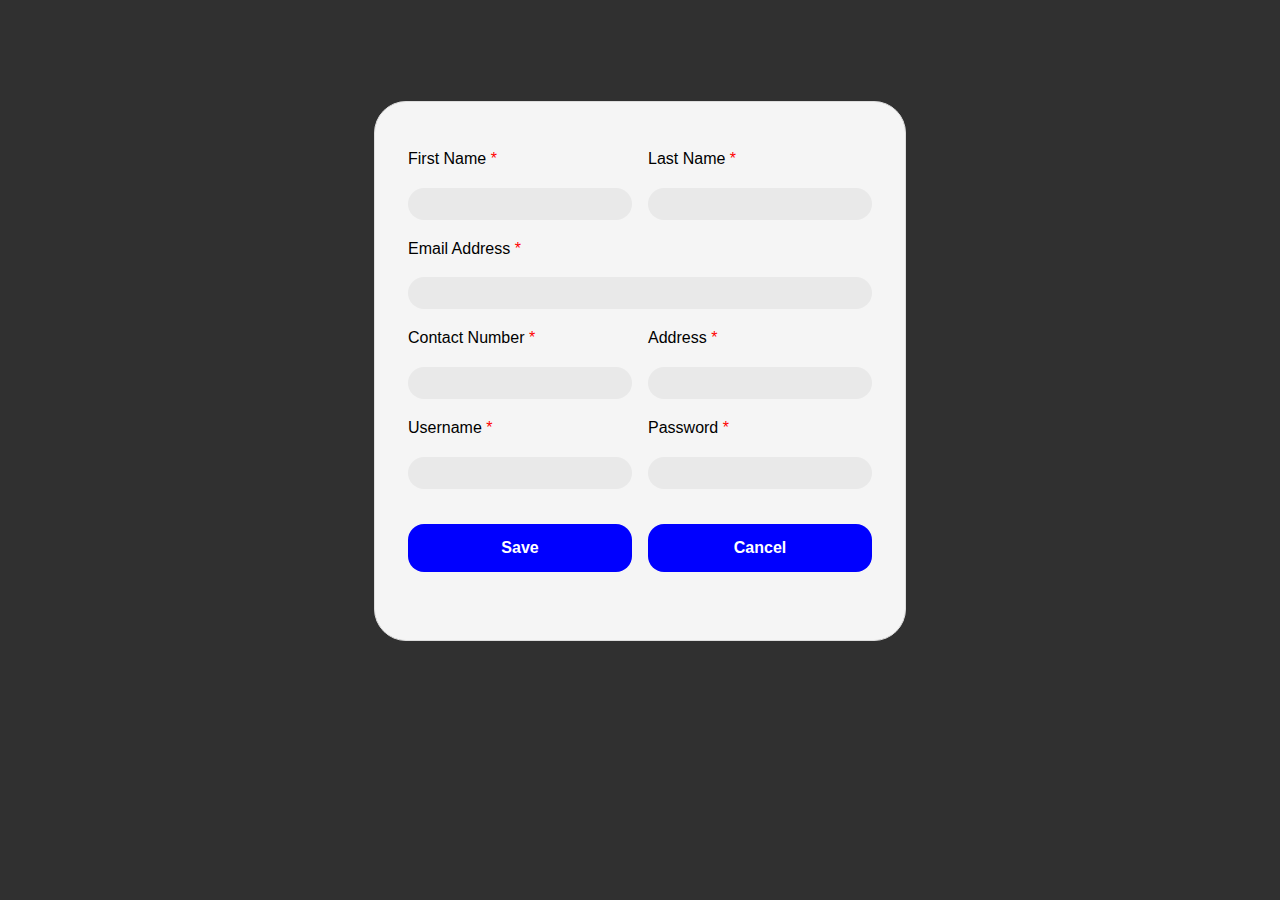
<file: form2/index.html>
<html lang="en">
<head>
    <meta charset="UTF-8">
    <meta name="viewport" content="width=device-width, initial-scale=1.0">
    <link rel="stylesheet" href="styles.css">
    <title>Form</title>
</head>
<body>
    <main class="container">
        <form class="form" action="">
            <label for="fname">First Name</label>
            <label for="lname">Last Name</label>
            <input id="" type="text">
            <input type="text">
            <label id="email-grid" for="lname">Email Address</label>
            <input  id="email-grid" type="email">
            <label for="fname">Contact Number</label>
            <label for="fname">Address</label>
            <input type="tel">
            <input type="text">
            <label for="lname">Username</label>
            <label for="fname">Password</label>
            <input type="text">
            <input type="password" required>
            <input type="button" value="Save">
            <input type="button" value="Cancel">
        </form>
        
    </main>    
</body>
</html>
</file>
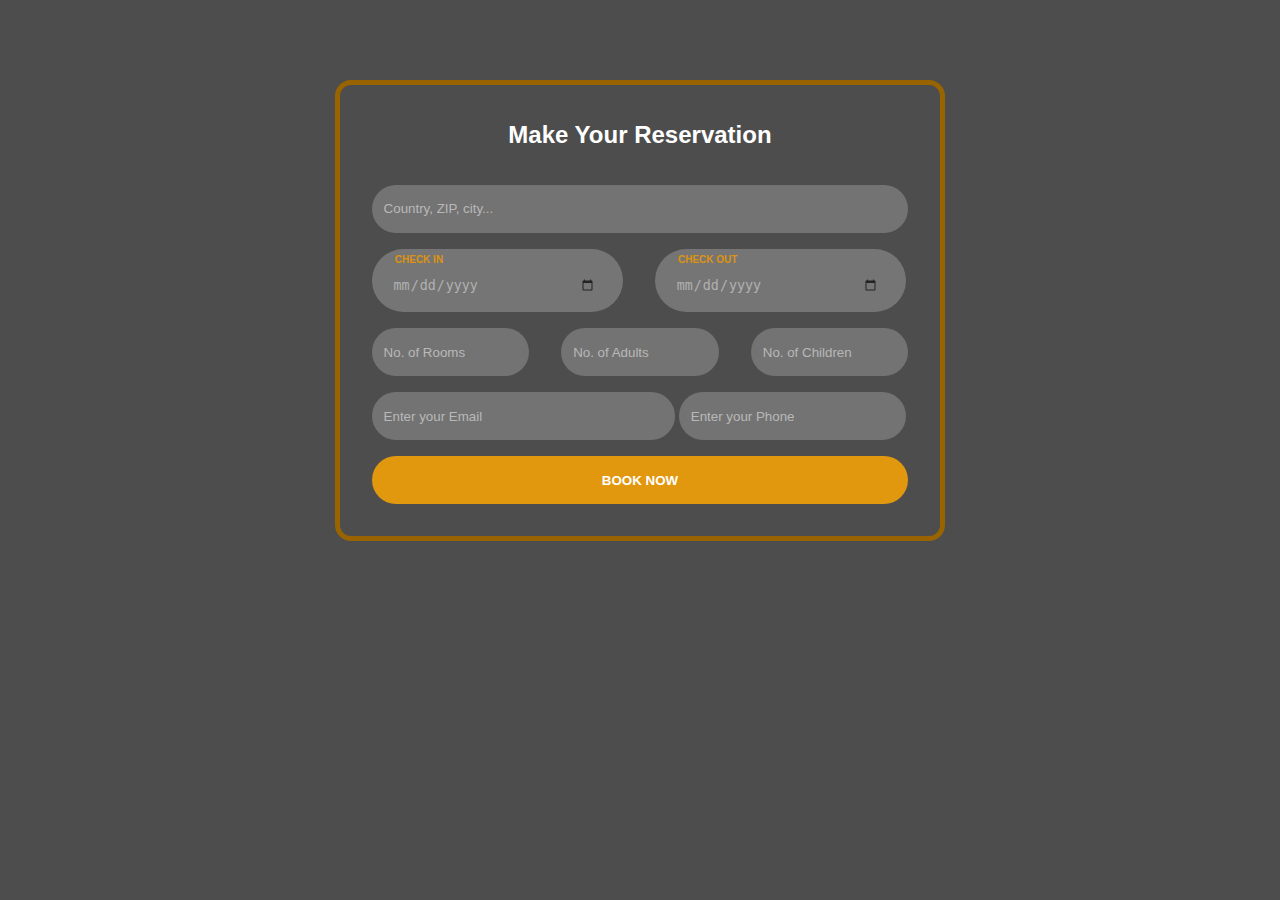
<file: reservation-form/index.html>
<html lang="en">
<head>
    <meta charset="UTF-8">
    <meta name="viewport" content="width=device-width, initial-scale=1.0">
    <link rel="stylesheet" href="style.css">
    <title>Reservation Form</title>
</head>
<body>
    <!--image reference: https://i.imgur.com/Q9uN45V.png -->
    <form action="">
        <h2>Make Your Reservation</h2>
        <input type="text" placeholder="Country, ZIP, city...">
        <fieldset>
            <label for="checkin">CHECK IN</label>
            <input type="date" name="" id="">
        </fieldset>
        <div></div>
        <fieldset>
            <label for="checkout">CHECK OUT</label>
            <input type="date" name="" id="checkout">
        </fieldset>
        <input type="number" placeholder="No. of Rooms">
        <input type="number" placeholder="No. of Adults">
        <input type="number" placeholder="No. of Children">
        <input type="email" placeholder="Enter your Email">
        <div></div>
        <input type="tel" placeholder="Enter your Phone">
        <input type="button" value="BOOK NOW">
    </form>
    
    
</body>
</html>
</file>
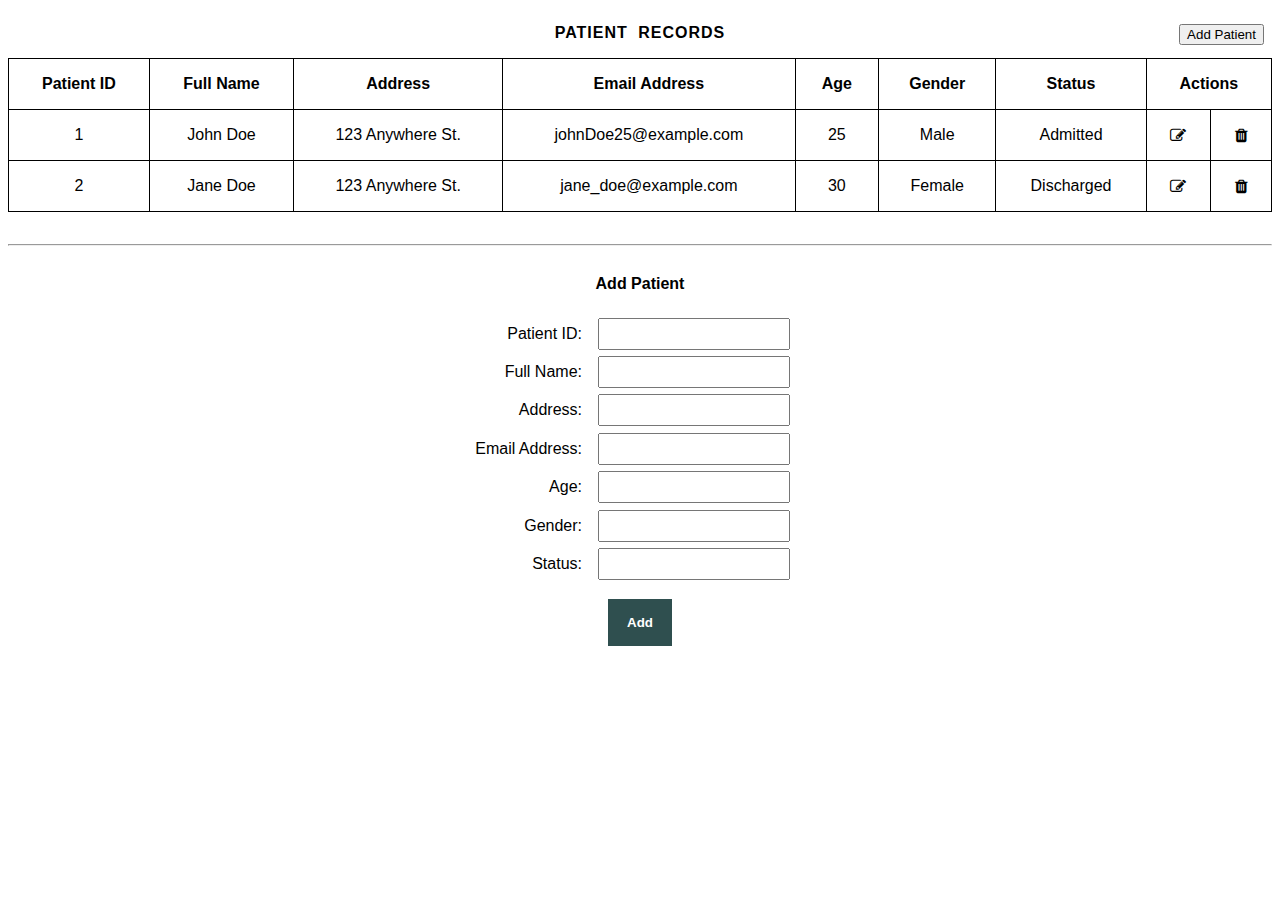
<file: table form/index.html>
<html lang="en">
<head>
    <meta charset="UTF-8">
    <meta name="viewport" content="width=device-width, initial-scale=1.0">
    <link rel="stylesheet" href="style.css">
    <link rel="stylesheet" href="https://cdnjs.cloudflare.com/ajax/libs/font-awesome/4.7.0/css/font-awesome.min.css">
    <title>Patient Records</title>
</head>
<body>
    <table>
        <caption>PATIENT RECORDS</caption>
        <button>Add Patient</button>
        <thead>
            <tr>
                <th>Patient ID</th>
                <th>Full Name</th>
                <th>Address</th>
                <th>Email Address</th>
                <th>Age</th>
                <th>Gender</th>
                <th>Status</th>
                <th colspan="2">Actions</th>
            </tr>
        </thead>
        <tbody>
            <tr>
                <td>1</td>
                <td>John Doe</td>
                <td>123 Anywhere St.</td>
                <td>johnDoe25@example.com</td>
                <td>25</td>
                <td>Male</td>
                <td>Admitted</td>
                <td><i class="fa fa-edit"></i></td>
                <td><i class="fa fa-trash"></i></td>
            </tr>
            <tr>
                <td>2</td>
                <td>Jane Doe</td>
                <td>123 Anywhere St.</td>
                <td>jane_doe@example.com</td>
                <td>30</td>
                <td>Female</td>
                <td>Discharged</td>
                <td><i class="fa fa-edit"></i></td>
                <td><i class="fa fa-trash"></i></td>
            </tr>
        </tbody>
    </table>
    <hr>
    <form action="">
        <h4>Add Patient</h4>
        <label for="patientID">Patient ID:<input id="patientID" type="number" placeholder=""></label>
        <label for="patientID">Full Name:<input id="patientID" type="text" placeholder=""></label>
        <label for="patientID">Address:<input id="patientID" type="text" placeholder=""></label>
        <label for="patientID">Email Address:<input id="patientID" type="email" placeholder=""></label>
        <label for="patientID">Age:<input id="patientID" type="number" placeholder=""></label>
        <label for="patientID">Gender:<input id="patientID" type="text" placeholder=""></label>
        <label for="patientID">Status:<input id="patientID" type="text" placeholder=""></label>
        <input type="button" value="Add">
    </form>
</body>
</html>
</file>
<file: form2/styles.css>
body {
    font-family: 'Franklin Gothic Medium', 'Arial Narrow', Arial, sans-serif;
    background-color: #303030;
}

.form {
    display: grid;
    grid-template-columns: repeat(2, 15rem);
    border: solid thin gainsboro;
    justify-content: center;
    width: 42%;
    height: 50%;
    padding: 3rem 0;
    background-color: whitesmoke;
    border-radius: 2rem;
    margin: 8% auto;
}

#email-grid {
    grid-column: 1 / span 2;
}

label {
    margin: 0 0.5rem;

}

label::after {
    content: ' *';
    color: red;
}

input {
    display: block;
    margin: 0 0.5rem;
    height: 2rem;
    border-radius: 1rem;
    border: none;
    background-color: rgb(233, 233, 233);
}

input[type=button] {
    background-color: blue;
    color: white;
    font-weight: bolder;
    font-size: medium;
    height: 3rem;
    margin-top: 1rem;
}
</file>
<file: reservation-form/style.css>
body {
    font-family: 'Franklin Gothic Medium', 'Arial Narrow', Arial, sans-serif;
    background-color: gray;
}

form {
    background-image: url(https://images.pexels.com/photos/1563356/pexels-photo-1563356.jpeg?auto=compress&cs=tinysrgb&w=1260&h=750&dpr=1);
    background-position: center;
    background-repeat: no-repeat;
    background-size: cover;
    background-blend-mode: multiply;
    display: grid;
    grid-template-columns: repeat(3, 33.33%);
    align-items: center;
    padding: 1rem;
    width: 45%;
    margin: 5rem auto;
    border: 5px solid orange;
    border-radius: 1rem;
}

form::before {
    content: "";
    position: absolute;
    top: 0px;
    right: 0px;
    bottom: 0px;
    left: 0px;
    background-color: rgba(0,0,0,0.4);
    margin: auto;
}

h2 {
    text-align: center;
    color: white;
    opacity: 1;
    z-index: 1;
    grid-column: 1/4;
}

fieldset {
    border-radius: 2rem;
    border: none;
    background-color: gray;
    opacity: 0.8;
    height: 3rem;
    z-index: 1;
    margin: 0 1rem;
    width: 120%;
}

fieldset:last-of-type {
    margin-left: -5rem;
}

label {
    color: orange;
    font-weight: bolder;
    z-index: 1;
    font-size: x-small;
    padding-left: 0.7rem;
    margin-bottom: -1rem;
}

input[type=date] {
    grid-column: 1/4;
    height: 1.5rem;
    opacity: 0.8;
    width: 90%;
    z-index: 1;
    margin: 0.5rem;
}

input {
    border: none;
    border-radius: 2rem;
    height: 3rem;
    background-color: gray;
    color: gainsboro;
    margin: 1rem;
    opacity: 0.75;
    z-index: 1;
}

::placeholder {
    color: gainsboro;
    padding-left: 10px;
}

input:nth-of-type(1) {
    grid-column: 1/4;
}

input:nth-of-type(5) {
    margin: 0 1rem;
    width: 160%;
}

input:nth-of-type(6) {
    margin: 0 1rem;
    width: 120%;
    margin-left: -3.5rem;
}

input[type=button] {
    grid-column: 1/4;
    opacity: 1;
    background-color: rgb(226, 152, 14);
    color: white;
    font-weight: bolder;
}
</file>
<file: table form/style.css>
body {
    font-family: Arial, "Helvetica Neue", Helvetica, sans-serif;
}

table {
    width: 100%;
    border-collapse: collapse;
    text-align: center;
}

table, th, td {
    border: solid thin;
    padding: 1rem;
}

caption {
    margin: 1rem;
    font-weight: bolder;
    letter-spacing: 1px;
    word-spacing: 5px;
}

button {
    position: absolute;
    top: 1.5rem;
    right: 1rem;
}

hr {
    margin-top: 2rem;
}

form {
    display: flex;
    flex-direction: column;
    align-items: center;
    justify-content: center;
    width: 100%;
}

label {
    display: flex;
    align-items: center;
    justify-content: end;
    gap: 1rem;
    margin-right: 1rem;
    width: 25%;
}

label input {
    margin: 0.2rem 0;
    height: 2rem;
    width: 12rem;
}

input[type=button] {
    width: 5%;
    background-color: darkslategray;
    color: white;
    font-weight: bolder;
    border: none;
    margin: 1rem 2rem;
    padding: 1rem;
}
</file>
